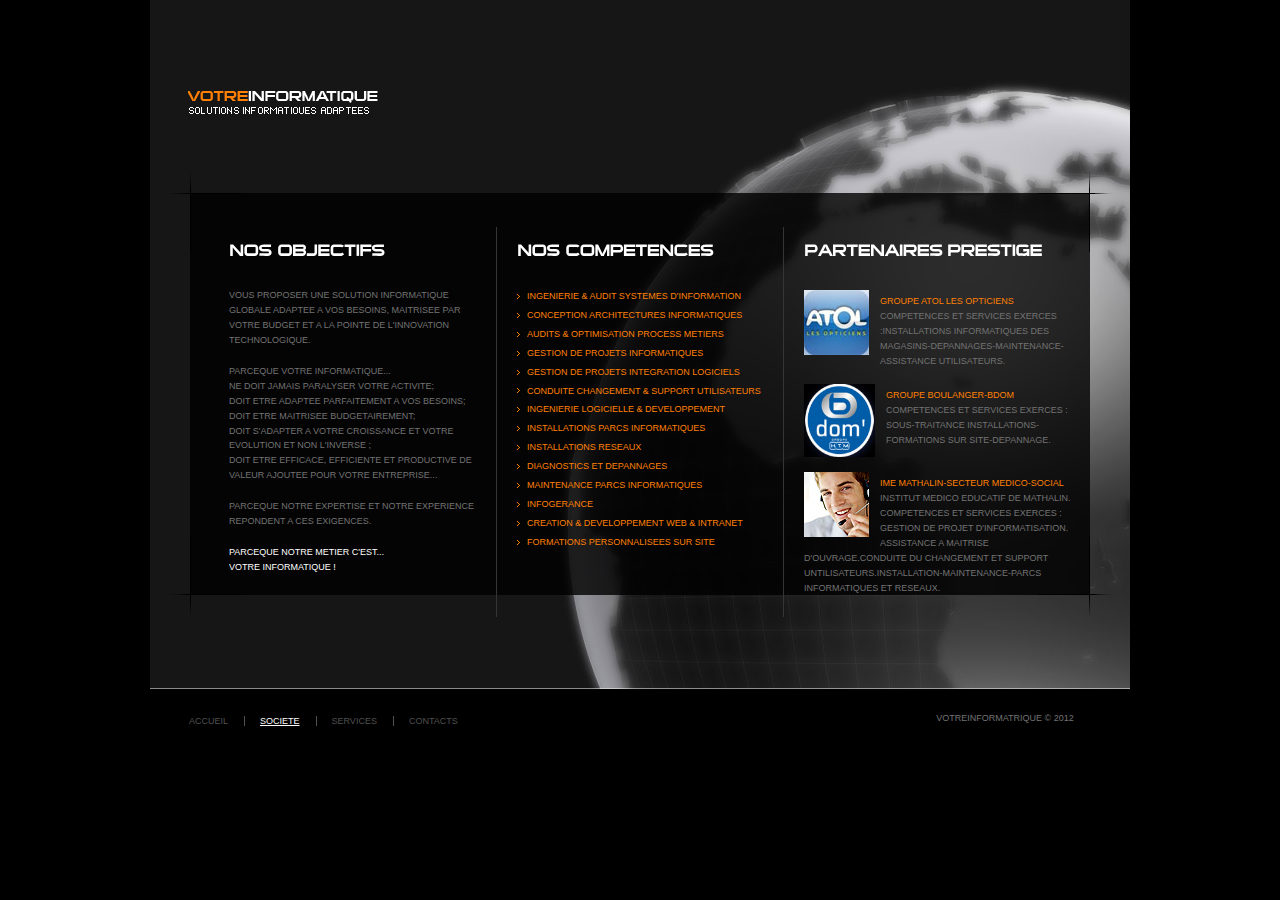
<file: index-1.html>
<!DOCTYPE html PUBLIC "-//W3C//DTD XHTML 1.0 Strict//EN" "http://www.w3.org/TR/xhtml1/DTD/xhtml1-strict.dtd">
<html xmlns="http://www.w3.org/1999/xhtml" xml:lang="en" lang="en">
<head>
<title></title>
<meta http-equiv="Content-Type" content="text/html; charset=utf-8" />
<meta http-equiv="Content-Style-Type" content="text/css" />
<link href="style.css" rel="stylesheet" type="text/css" />
<link href="layout.css" rel="stylesheet" type="text/css" />
<script src="js/jquery-1.4.2.min.js" type="text/javascript"></script>
<script src="js/cufon-yui.js" type="text/javascript"></script>
<script src="js/cufon-replace.js" type="text/javascript"></script>
<script src="js/Sui_Generis_400.font.js" type="text/javascript"></script>
<!--[if lt IE 7]>
	<link href="ie_style.css" rel="stylesheet" type="text/css" />
   <script type="text/javascript" src="js/ie_png.js"></script>
   <script type="text/javascript">
       ie_png.fix('.png, .bgcontent');
   </script>
<![endif]-->
</head>
<body id="page2">
<div id="main">
  <!-- header -->
  <div id="header"> <a href="index.html"><img src="images/logo-small.png" alt=""/></a> </div>
  <!-- content -->
  <div id="content">
    <div class="bgcontent">
      <div class="line-ver-1">
        <div class="line-ver-2">
          <div class="inner">
            <div class="wrapper">
              <div class="col-1">
                <div class="wrapper">
                  <h2>NOs OBJECTIFs</h2>
                  <div class="txt">
                    <p>Vous proposer une solution informatique globale adaptee a vos besoins, MAITRISEE PAR VOTRE BUDGET et a la pointe de l'innovation technologique. </p>
                    <p>parceque votre informatique...<br />
                    ne doit jamais paralyser votre activite;<br />
                    doit etre adaptee parfaitement a vos besoins; <br />
                    doit etre maitrisee budgetairement;<br />
                    doit s'adapter a votre croissance et votre evolution et non l'inverse
                    ;<br />
                    doit etre efficace, efficiente et productive de valeur ajoutee pour votre entreprise...
                    </p>
                    <p >parceque notre expertise et notre experience  repondent a ces exigences.</p>
                    <p class="link">parceque notre metier c'est...<br />
                    votre informatique !</p>
                  </div>
                  <!--txt-->
                </div>
              </div>
              <div class="col-2">
                <div class="wrapper">
                  <h2 class="inner2">nos competences</h2>
                  <div class="txt2">
                    <ul class="list">
                      <li><a >ingenierie &amp; audit  systemes d'information </a></li>
                      <li><a href="#">conception architectures informatiques</a></li>
                      <li><a href="#">audits &amp;  optimisation process metiers</a></li>
                      <li><a href="#">gestion de projets informatiques</a></li>
                      <li><a href="#">gestion de projets integration logiciels</a></li>
                      <li><a href="#">conduite  changement &amp; support utilisateurs</a></li>
                      <li><a href="#">ingenierie logicielle &amp; developpement</a> </li>
                      <li><a href="#">installations parcs informatiques</a></li>
                      <li><a href="#">installations reseaux</a></li>
                      <li><a href="#">diagnostics et depannages </a></li>
                      <li><a href="#">maintenance parcs informatiques</a></li>
                      <li><a href="#">infogerance</a></li>
                      <li><a href="#">creation &amp; developpement web &amp; intranet</a></li>
                      <li><a href="#">formations  personnalisees sur site</a></li>
                    </ul>
                  </div>
                </div>
              </div>
              <div class="col-3">
                <div class="wrapper">
                  <h2 class="list">PARTENAIRES PRESTIGE<br />
                  </h2>
                  <ul class="list-1">
                    <li> <a href="http://www.opticiens-atol.com/" target="_blank"><img src="images/2page-img1.jpg" alt="atol les opticiens" /></a> <strong>groupe atol les opticiens</strong>competences et services exerces :installations informatiques des magasins-depannages-maintenance-assistance utilisateurs.</li>
                    <li> <a href="http://www.bdom.fr/" target="_blank"><img src="images/2page-img2.jpg" alt="" width="71" height="73" /></a> <strong>groupe boulanger-bdom</strong> competences et services exerces : sous-traitance installations-formations sur site-depannage.<br />
                    </li>
                    <li> <img src="images/2page-img3.jpg" alt="" /> <strong>ime  mathalin-secteur medico-social</strong> institut medico educatif de mathalin. competences et services exerces : gestion de projet d'informatisation. assistance a maitrise d'ouvrage.conduite du changement et support untilisateurs.installation-maintenance-parcs informatiques et reseaux.</li>
                  </ul>
                </div>
              </div>
            </div>
          </div>
        </div>
      </div>
    </div>
    <!-- footer -->
    <div id="footer">
      <div id="menu">
        <ul id="nav">
          <li><a href="index.html">accueil</a></li>
          <li class="act"><a href="index-1.html">societe</a></li>
          <li><a href="index-3.html">Services</a></li>
         
          <li style="border:none"><a href="index-2.html">Contacts</a></li>
        </ul>
      </div>
      <div class="copyright">votreinformatrique &copy; 2012</div>
    </div>
  </div>
</div>
<script type="text/javascript"> Cufon.now(); </script>
</body>
</html>
</file>
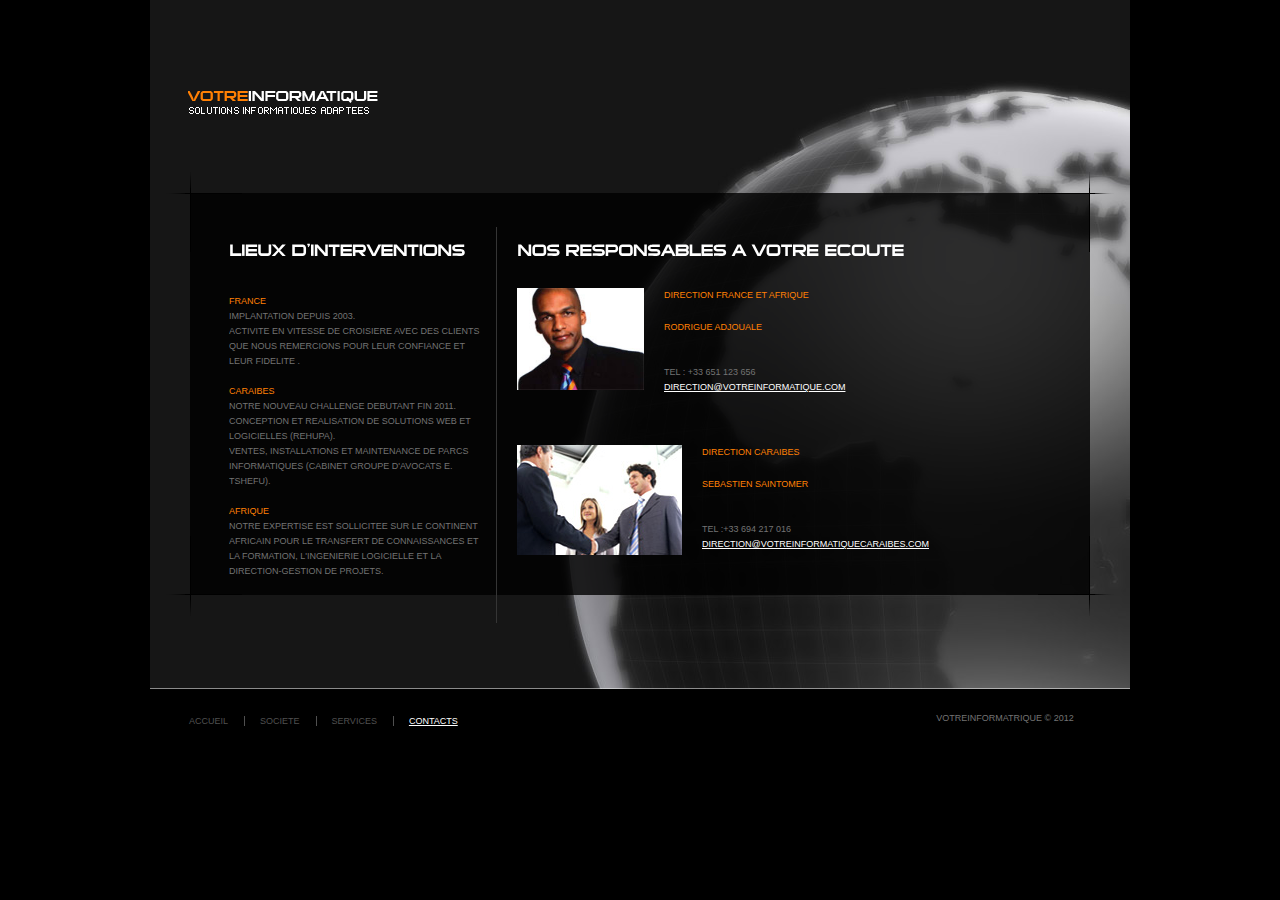
<file: index-2.html>
<!DOCTYPE html PUBLIC "-//W3C//DTD XHTML 1.0 Strict//EN" "http://www.w3.org/TR/xhtml1/DTD/xhtml1-strict.dtd">
<html xmlns="http://www.w3.org/1999/xhtml" xml:lang="en" lang="en">
<head>
<title></title>
<meta http-equiv="Content-Type" content="text/html; charset=utf-8" />
<meta http-equiv="Content-Style-Type" content="text/css" />
<link href="style.css" rel="stylesheet" type="text/css" />
<link href="layout.css" rel="stylesheet" type="text/css" />
<script src="js/jquery-1.4.2.min.js" type="text/javascript"></script>
<script src="js/cufon-yui.js" type="text/javascript"></script>
<script src="js/cufon-replace.js" type="text/javascript"></script>
<script src="js/Sui_Generis_400.font.js" type="text/javascript"></script>
<!--[if lt IE 7]>
	<link href="ie_style.css" rel="stylesheet" type="text/css" />
   <script type="text/javascript" src="js/ie_png.js"></script>
   <script type="text/javascript">
       ie_png.fix('.png, .bgcontent');
   </script>
<![endif]-->
</head>
<body id="page3">
<div id="main">
  <!-- header -->
  <div id="header"> <a href="index.html"><img src="images/logo-small.png" alt=""/></a> </div>
  <!-- content -->
  <div id="content">
    <div class="bgcontent">
      <div class="line-ver-1">
        <div class="inner">
          <div class="wrapper">
            <div class="col-1">
              <h2>LIEUX D'INTERVENTIONS</h2>
              <div class="txt">
                <ul class="list-4">
                  <li> <strong>france</strong> implantation depuis 2003.<br />
                    Activite en vitesse de croisiere avec des clients que nous remercions pour leur confiance et leur fidelite . </li>
                  <li> <strong>caraibes</strong> notre nouveau challenge debutant fin 2011.<br />
                    conception et realisation de solutions web et logicielles (rehupa).<br />
                    ventes, installations et maintenance de parcs informatiques (cabinet groupe d'avocats e. tshefu).</li>
                  <li> <strong>afrique</strong> notre expertise est sollicitee sur le continent africain pour le transfert de connaissances et la formation, l'ingenierie logicielle et la direction-gestion de projets.</li>
                </ul>
              </div>
              <!--txt-->
            </div>
            <!--col-1-->
            <div class="col-2">
              <h2>NOS RESPONSABLES A VOTRE ECOUTE</h2>
              <div class="txt2">
                <ul class="list-2">
                  <li> <img src="images/3page_img1.jpg" alt="Rodrigue Adjouale" width="127" height="102" /> <strong> direction france et afrique</strong><span class="phone"><strong>RODRIGUE ADJOUALE</strong><br />
                    <br />
tel : +33 651 123 656 <a href="mailto:direction@votreinformatique.com" class="link2"><br />
direction@votreinformatique.com</a><br />
                  </span><span><a href="mailto:direction@votreinformatique.com" class="link2"></a>  </span> </li>
                  <li> <img src="images/3page_img2.jpg" alt="" /> <strong> direction caraibes</strong><span class="phone"><strong>sebastien saintomer</strong><br />
                      <br />
tel :+33 694 217 016<br />
<a href="mailto:direction@votreinformatiquecaraibes.com" class="link2">direction@votreinformatiquecaraibes.com</a><br />
                  </span><span><a href="mailto:direction@votreinformatiquecaraibes.com" class="link2"></a></span><strong><br />
                  </strong></li>
                </ul>
              </div>
            </div>
          </div>
        </div>
      </div>
    </div>
    <!-- footer -->
    <div id="footer">
    <div id="menu">
      <ul id="nav">
        <li ><a href="index.html">ACCUEIL</a></li>
        <li><a href="index-1.html"> SOCIETE</a></li>
        <li><a href="index-3.html">Services</a></li>
        <li class="act" style="border:none"><a href="index-2.html">Contacts</a></li>
      </ul>
    </div>
    <div class="copyright"> votreinformatrique &copy; 2012</div>
  </div>
</div>
</div>
<script type="text/javascript"> Cufon.now(); </script>
</body>
</html>
</file>
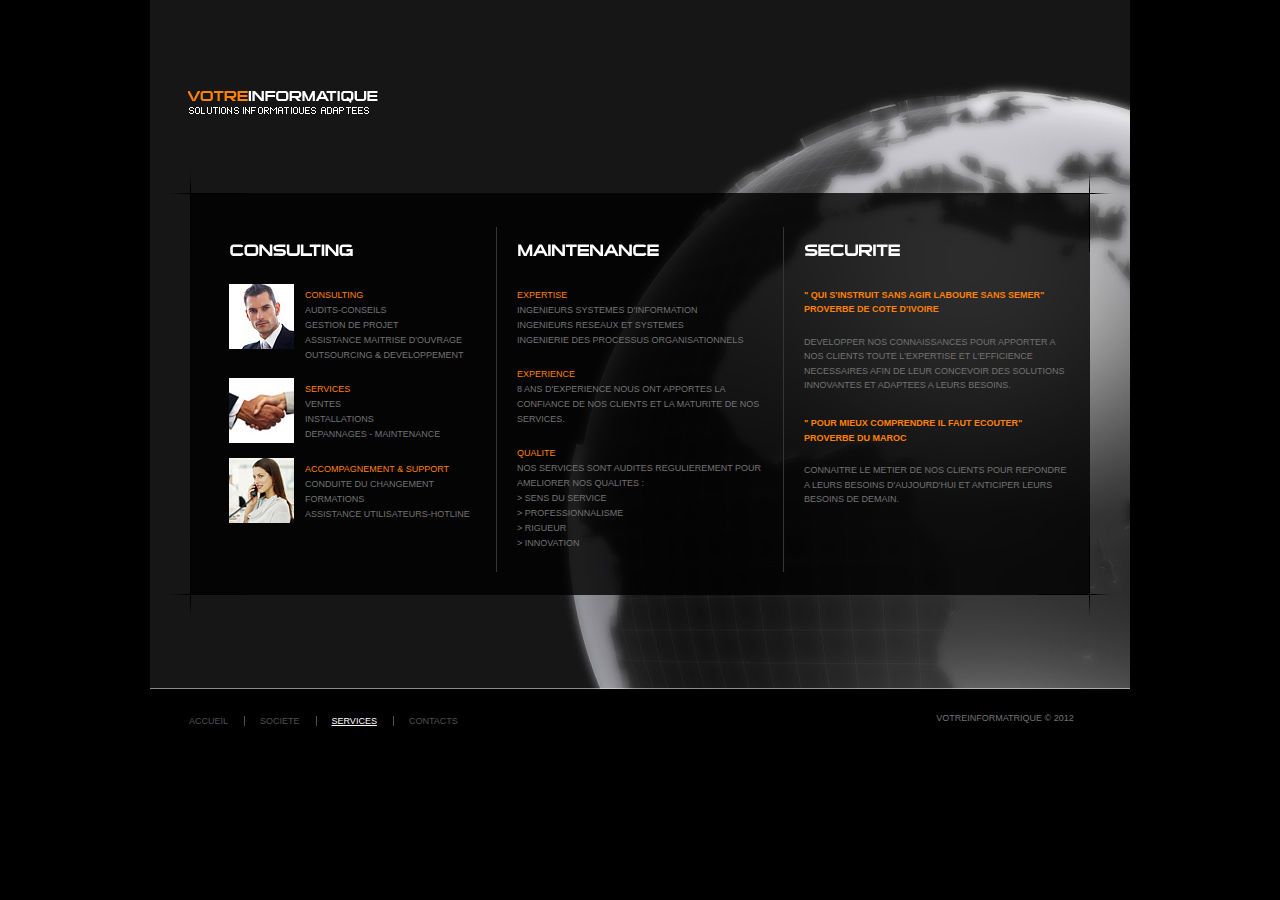
<file: index-3.html>
<!DOCTYPE html PUBLIC "-//W3C//DTD XHTML 1.0 Strict//EN" "http://www.w3.org/TR/xhtml1/DTD/xhtml1-strict.dtd">
<html xmlns="http://www.w3.org/1999/xhtml" xml:lang="en" lang="en">
<head>
<title></title>
<meta http-equiv="Content-Type" content="text/html; charset=utf-8" />
<meta http-equiv="Content-Style-Type" content="text/css" />
<link href="style.css" rel="stylesheet" type="text/css" />
<link href="layout.css" rel="stylesheet" type="text/css" />
<script src="js/jquery-1.4.2.min.js" type="text/javascript"></script>
<script src="js/cufon-yui.js" type="text/javascript"></script>
<script src="js/cufon-replace.js" type="text/javascript"></script>
<script src="js/Sui_Generis_400.font.js" type="text/javascript"></script>
<!--[if lt IE 7]>
	<link href="ie_style.css" rel="stylesheet" type="text/css" />
   <script type="text/javascript" src="js/ie_png.js"></script>
   <script type="text/javascript">
       ie_png.fix('.png, .bgcontent');
   </script>
<![endif]-->
</head>
<body id="page4">
<div id="main">
  <!-- header -->
  <div id="header"> <a href="index.html"><img src="images/logo-small.png" alt=""/></a> </div>
  <!-- content -->
  <div id="content">
    <div class="bgcontent">
      <div class="line-ver-1">
        <div class="line-ver-2">
          <div class="inner">
            <div class="wrapper">
              <div class="col-1">
                <h2 class="indent24">CONSULTING</h2>
                <div class="txt">
                  <ul class="list-1">
                    <li> <img src="images/4page_img1.jpg" alt="" /> <strong>CONSULTING</strong> AUDITS-CONSEILS<br />
                      GESTION DE PROJET<br />
                      assistance maitrise D'ouvrage
                      <br />
                      outsourcing &amp; developpement
                      <br />
                    </li>
                    <li> <img src="images/4page_img2.jpg" alt="" /> <strong>SERVICES</strong> VENTES<br />
                      INSTALLATIONS<br />
                      DEPANNAGES - MAINTENANCE
                      <br />
                    </li>
                    <li> <img src="images/4page_img3.jpg" alt="" /> <strong>ACCOMPAGNEMENT &amp; SUPPORT</strong>                      conduite du changement
                        <br />
                        formations
                        <br />
                        assistance utilisateurs-hotline
                    </li>
                  </ul>
                </div>
                <!--txt-->
              </div>
              <div class="col-2">
                <h2 class="indent24">MAINTENANCE</h2>
                <div class="txt2">
                  <ul class="list-1">
                    <li> <strong>expertise</strong> ingenieurs systemes d'information<br />
                      ingenieurs reseaux et systemes<br />
                    ingenierie des processus organisationnels</li>
                    <li><strong>experience</strong> 8 ans d'experience nous ont apportes la confiance de nos clients et la maturite de nos services.</li>
                    <li><strong>qualite</strong> nos services sont audites regulierement pour ameliorer nos qualites :<br />
                      &gt; sens du service<br />
                      &gt; professionnalisme
                      <br />
                      &gt; rigueur <br />
                      &gt; innovation
                      <br />
                    </li>
                  </ul>
                </div>
              </div>
              <div class="col-3">
                <h2>SECURITE</h2>
                <h6>&quot;  Qui s'instruit sans agir laboure sans semer&quot;<br />
                  proverbe de cote d'ivoire
                </h6>
                <p class="extra">developper nos  connaissances pour apporter a nos clients toute l'expertise et l'efficience necessaires afin de leur concevoir des solutions innovantes et adaptees a leurs besoins.<br />
                </p>
                <h6>&quot;    Pour mieux comprendre il faut ecouter&quot;<br />
                  proverbe du maroc
                </h6>
                <p class="extra">connaitre le metier de nos clients pour repondre a leurs besoins d'aujourd'hui et anticiper leurs besoins de demain. </p>
                <h6>&nbsp;</h6>
              </div>
            </div>
          </div>
        </div>
      </div>
    </div>
    <!-- footer -->
   <div id="footer">
    <div id="menu">
      <ul id="nav">
        <li ><a href="index.html">ACCUEIL</a></li>
        <li><a href="index-1.html"> SOCIETE</a></li>
        <li class="act" ><a href="index-3.html">Services</a></li>
        <li style="border:none"><a href="index-2.html">Contacts</a></li>
      </ul>
    </div>
    <div class="copyright"> votreinformatrique &copy; 2012</div>
  </div>
  </div>
</div>
<script type="text/javascript"> Cufon.now(); </script>
</body>
</html>
</file>
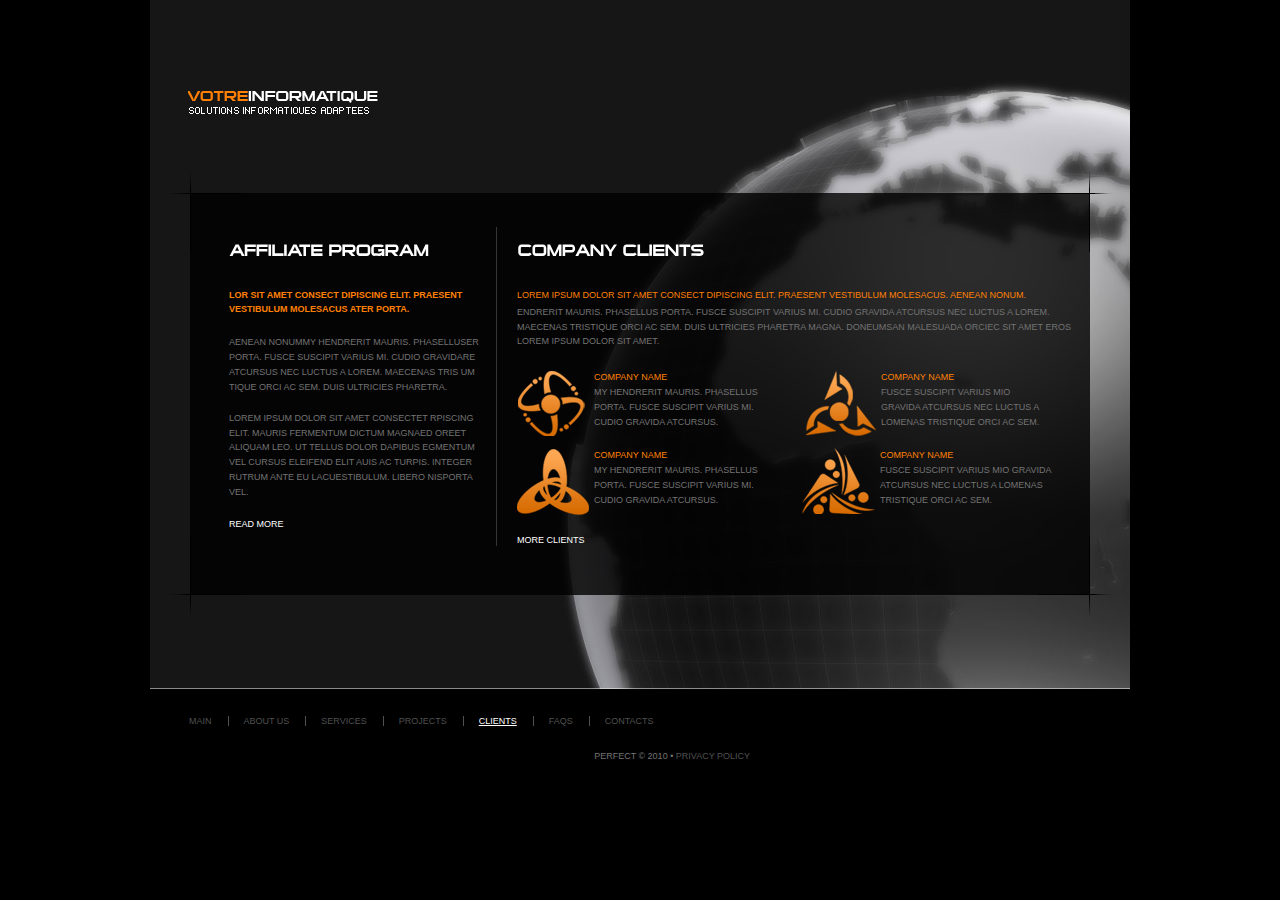
<file: index-4.html>
<!DOCTYPE html PUBLIC "-//W3C//DTD XHTML 1.0 Strict//EN" "http://www.w3.org/TR/xhtml1/DTD/xhtml1-strict.dtd">
<html xmlns="http://www.w3.org/1999/xhtml" xml:lang="en" lang="en">
<head>
<title></title>
<meta http-equiv="Content-Type" content="text/html; charset=utf-8" />
<meta http-equiv="Content-Style-Type" content="text/css" />
<link href="style.css" rel="stylesheet" type="text/css" />
<link href="layout.css" rel="stylesheet" type="text/css" />
<script src="js/jquery-1.4.2.min.js" type="text/javascript"></script>
<script src="js/cufon-yui.js" type="text/javascript"></script>
<script src="js/cufon-replace.js" type="text/javascript"></script>
<script src="js/Sui_Generis_400.font.js" type="text/javascript"></script>
<!--[if lt IE 7]>
	<link href="ie_style.css" rel="stylesheet" type="text/css" />
   <script type="text/javascript" src="js/ie_png.js"></script>
   <script type="text/javascript">
       ie_png.fix('.png, .bgcontent');
   </script>
<![endif]-->
</head>
<body id="page5">
<div id="main">
  <!-- header -->
  <div id="header"> <a href="index.html"><img src="images/logo-small.png" alt=""/></a> </div>
  <!-- content -->
  <div id="content">
    <div class="bgcontent">
      <div class="line-ver-1">
        <div class="inner">
          <div class="wrapper">
            <div class="col-1">
              <h2>affiliate program</h2>
              <div class="txt">
                <h6>lor sit amet consect dipiscing elit. Praesent vestibulum molesacus ater porta.</h6>
                <p>Aenean nonummy hendrerit mauris. Phaselluser porta. Fusce suscipit varius mi. Cudio gravidare atcursus nec luctus a lorem. Maecenas tris um tique orci ac sem. Duis ultricies pharetra. </p>
                <p>Lorem ipsum dolor sit amet consectet rpiscing elit. Mauris fermentum dictum magnaed oreet aliquam leo. Ut tellus dolor dapibus egmentum vel cursus eleifend elit Auis ac turpis. Integer rutrum ante eu lacuestibulum. libero nisporta vel.</p>
                <a href="#" class="link">READ MORE</a> </div>
              <!--txt-->
            </div>
            <!--col-1-->
            <div class="col-2">
              <h2>company clients</h2>
              <h5>Lorem ipsum dolor sit amet consect dipiscing elit. Praesent vestibulum molesacus. Aenean nonum.</h5>
              <p class="extra">endrerit mauris. Phasellus porta. Fusce suscipit varius mi. Cudio gravida atcursus nec luctus a lorem. Maecenas tristique orci ac sem. Duis ultricies pharetra magna. Doneumsan malesuada orciec sit amet eros Lorem ipsum dolor sit amet.</p>
              <ul class="list-3">
                <li> <img src="images/5page_img1.png" alt=""  class="png"/> <strong>company name</strong> my hendrerit mauris. Phasellus porta. Fusce suscipit varius mi. Cudio gravida atcursus. </li>
                <li class="extra1"> <img src="images/5page_img3.png" alt=""  class="png"/> <strong>company name</strong> Fusce suscipit varius mio gravida atcursus nec luctus a lomenas tristique orci ac sem. </li>
                <li> <img src="images/5page_img2.png" alt=""  class="png"/> <strong>company name</strong> my hendrerit mauris. Phasellus porta. Fusce suscipit varius mi. Cudio gravida atcursus. </li>
                <li class="extra1"> <img src="images/5page_img4.png" alt=""  class="png"/> <strong>company name</strong> Fusce suscipit varius mio gravida atcursus nec luctus a lomenas tristique orci ac sem. </li>
              </ul>
              <a href="#" class="link">MORE CLIENTS</a> </div>
          </div>
        </div>
      </div>
    </div>
    <!-- footer -->
    <div id="footer">
      <div id="menu">
        <ul id="nav">
          <li><a href="index.html">Main</a></li>
          <li><a href="index-1.html">About us</a></li>
          <li><a href="index-2.html">Services</a></li>
          <li><a href="index-3.html">Projects</a></li>
          <li class="act"><a href="index-4.html">Clients</a></li>
          <li><a href="index-5.html">FAQs</a></li>
          <li style="border:none"><a href="index-6.html">Contacts</a></li>
        </ul>
      </div>
      <div class="copyright"> perfect &copy; 2010 &bull; <a href="index-7.html">Privacy Policy</a> </div>
    </div>
  </div>
</div>
<script type="text/javascript"> Cufon.now(); </script>
</body>
</html>
</file>
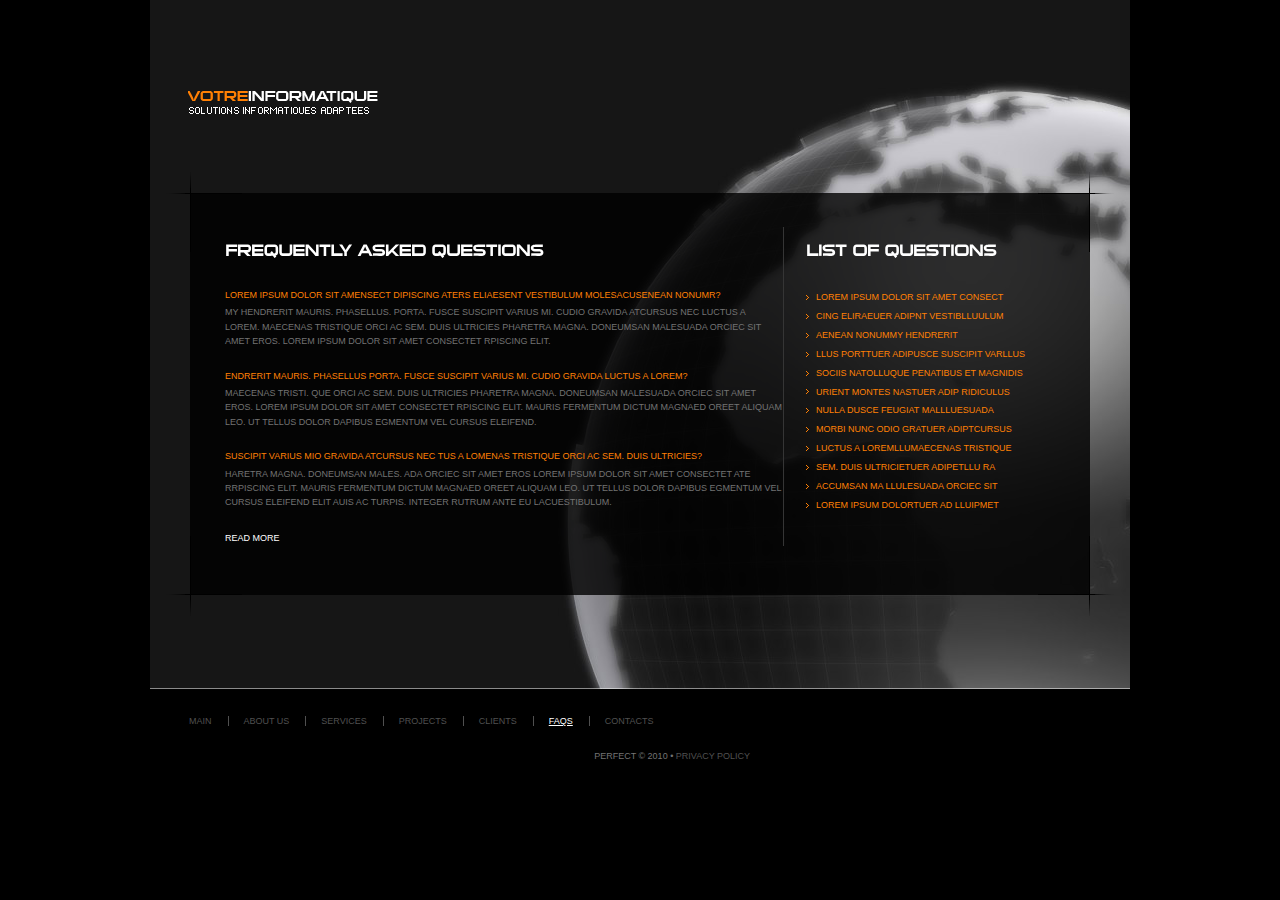
<file: index-5.html>
<!DOCTYPE html PUBLIC "-//W3C//DTD XHTML 1.0 Strict//EN" "http://www.w3.org/TR/xhtml1/DTD/xhtml1-strict.dtd">
<html xmlns="http://www.w3.org/1999/xhtml" xml:lang="en" lang="en">
<head>
<title></title>
<meta http-equiv="Content-Type" content="text/html; charset=utf-8" />
<meta http-equiv="Content-Style-Type" content="text/css" />
<link href="style.css" rel="stylesheet" type="text/css" />
<link href="layout.css" rel="stylesheet" type="text/css" />
<script src="js/jquery-1.4.2.min.js" type="text/javascript"></script>
<script src="js/cufon-yui.js" type="text/javascript"></script>
<script src="js/cufon-replace.js" type="text/javascript"></script>
<script src="js/Sui_Generis_400.font.js" type="text/javascript"></script>
<!--[if lt IE 7]>
	<link href="ie_style.css" rel="stylesheet" type="text/css" />
   <script type="text/javascript" src="js/ie_png.js"></script>
   <script type="text/javascript">
       ie_png.fix('.png, .bgcontent');
   </script>
<![endif]-->
</head>
<body id="page6">
<div id="main">
  <!-- header -->
  <div id="header"> <a href="index.html"><img src="images/logo-small.png" alt=""/></a> </div>
  <!-- content -->
  <div id="content">
    <div class="bgcontent">
      <div class="line-ver-2">
        <div class="inner">
          <div class="wrapper">
            <div class="col-1">
              <h2>Frequently Asked Questions</h2>
              <div class="txt">
                <h5>Lorem ipsum dolor sit amensect dipiscing aters eliaesent vestibulum molesacusenean nonumr?</h5>
                <p class="extra3">my hendrerit mauris. Phasellus.  porta. Fusce suscipit varius mi. Cudio gravida atcursus nec luctus a lorem. Maecenas tristique orci ac sem. Duis ultricies pharetra magna. Doneumsan malesuada orciec sit amet eros. Lorem ipsum dolor sit amet consectet rpiscing elit.</p>
                <h5>endrerit mauris. Phasellus porta. Fusce suscipit varius mi. Cudio gravida luctus a lorem?</h5>
                <p class="extra3">Maecenas tristi. que orci ac sem. Duis ultricies pharetra magna. Doneumsan malesuada orciec sit amet eros. Lorem ipsum dolor sit amet consectet rpiscing elit. Mauris fermentum dictum magnaed oreet aliquam leo. Ut tellus dolor dapibus egmentum vel cursus eleifend.</p>
                <h5>suscipit varius mio gravida atcursus nec tus a lomenas tristique orci ac sem. Duis ultricies?</h5>
                <p class="extra3">haretra magna. Doneumsan males. ada orciec sit amet eros Lorem ipsum dolor sit amet consectet ate rrpiscing elit. Mauris fermentum dictum magnaed oreet aliquam leo. Ut tellus dolor dapibus egmentum vel cursus eleifend elit Auis ac turpis. Integer rutrum ante eu lacuestibulum.</p>
                <a href="#" class="link">READ MORE</a> </div>
              <!--txt-->
            </div>
            <!--col-1-->
            <div class="col-2">
              <h2>List of Questions</h2>
              <ul class="list">
                <li><a href="#">Lorem ipsum dolor sit amet consect</a></li>
                <li><a href="#">cing eliraeuer adipnt vestiblluulum</a></li>
                <li><a href="#">Aenean nonummy hendrerit</a></li>
                <li><a href="#">llus porttuer adipusce suscipit varllus</a></li>
                <li><a href="#">sociis natolluque penatibus et magnidis</a></li>
                <li><a href="#">urient montes nastuer adip ridiculus</a></li>
                <li><a href="#">Nulla dusce feugiat mallluesuada</a> </li>
                <li><a href="#">Morbi nunc odio gratuer adiptcursus</a></li>
                <li><a href="#">luctus a loremlluMaecenas tristique</a></li>
                <li><a href="#">sem. Duis ultricietuer adipetllu ra</a></li>
                <li><a href="#">accumsan ma llulesuada orciec sit</a></li>
                <li><a href="#">Lorem ipsum dolortuer ad lluipmet</a></li>
              </ul>
            </div>
          </div>
        </div>
      </div>
    </div>
    <!-- footer -->
    <div id="footer">
      <div id="menu">
        <ul id="nav">
          <li><a href="index.html">Main</a></li>
          <li><a href="index-1.html">About us</a></li>
          <li><a href="index-2.html">Services</a></li>
          <li><a href="index-3.html">Projects</a></li>
          <li><a href="index-4.html">Clients</a></li>
          <li class="act"><a href="index-5.html">FAQs</a></li>
          <li style="border:none"><a href="index-6.html">Contacts</a></li>
        </ul>
      </div>
      <div class="copyright"> perfect &copy; 2010 &bull; <a href="index-7.html">Privacy Policy</a> </div>
    </div>
  </div>
</div>
<script type="text/javascript"> Cufon.now(); </script>
</body>
</html>
</file>
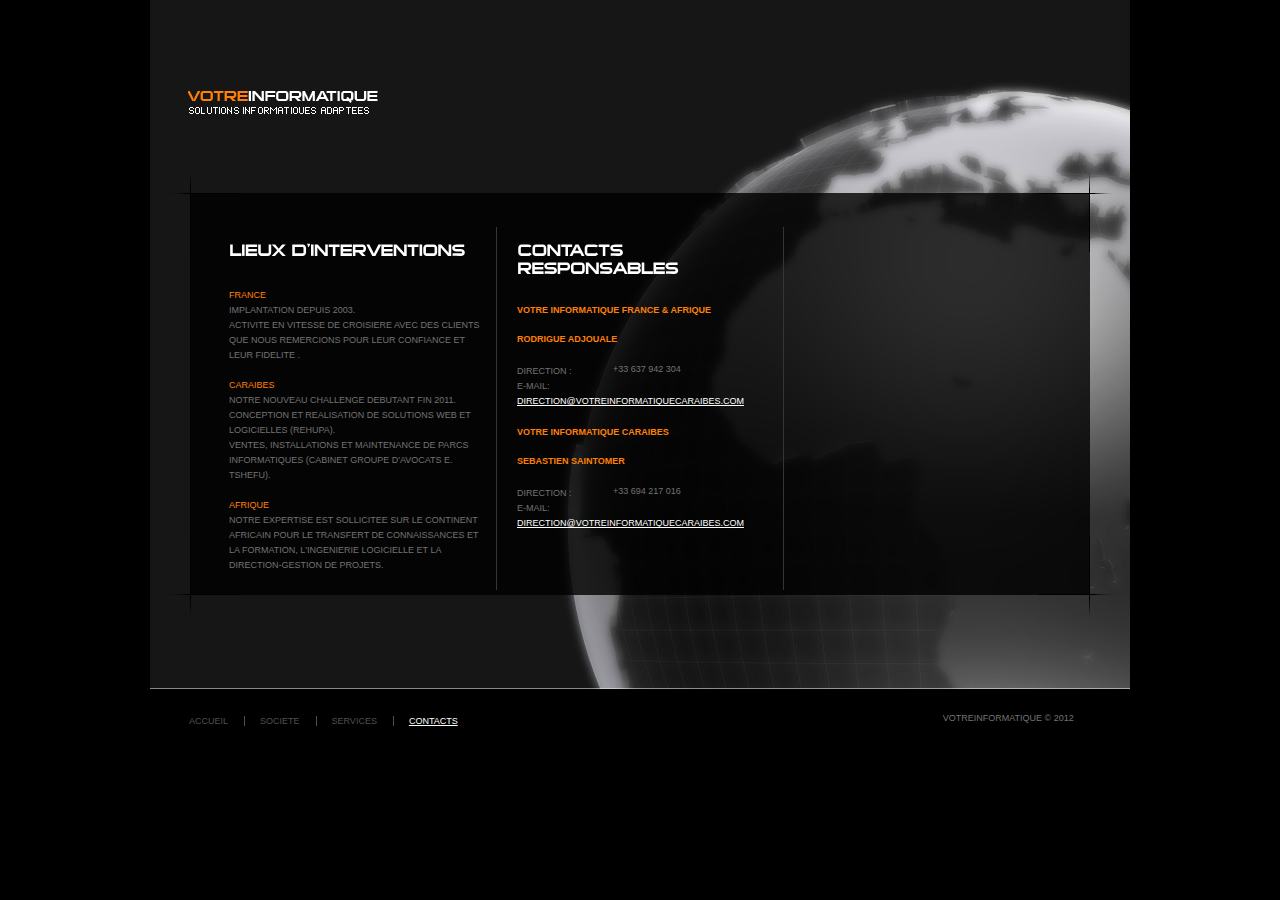
<file: index-6.html>
<!DOCTYPE html PUBLIC "-//W3C//DTD XHTML 1.0 Strict//EN" "http://www.w3.org/TR/xhtml1/DTD/xhtml1-strict.dtd">
<html xmlns="http://www.w3.org/1999/xhtml" xml:lang="en" lang="en">
<head>
<title></title>
<meta http-equiv="Content-Type" content="text/html; charset=utf-8" />
<meta http-equiv="Content-Style-Type" content="text/css" />
<link href="style.css" rel="stylesheet" type="text/css" />
<link href="layout.css" rel="stylesheet" type="text/css" />
<script src="js/jquery-1.4.2.min.js" type="text/javascript"></script>
<script src="js/cufon-yui.js" type="text/javascript"></script>
<script src="js/cufon-replace.js" type="text/javascript"></script>
<script src="js/Sui_Generis_400.font.js" type="text/javascript"></script>



<!--[if lt IE 7]>
	<link href="ie_style.css" rel="stylesheet" type="text/css" />
   <script type="text/javascript" src="js/ie_png.js"></script>
   <script type="text/javascript">
       ie_png.fix('.png, .bgcontent');
   </script>
<![endif]-->
</head>
<body id="page7">
<div id="main">
  <!-- header -->
  <div id="header"> <a href="index.html"><img src="images/logo-small.png" alt=""/></a> </div>
  <!-- content -->
  <div id="content">
    <div class="bgcontent">
      <div class="line-ver-1">
        <div class="line-ver-2">
          <div class="inner">
            <div class="wrapper">
              <div class="col-1">
                <h2 class="indent24">lieux d'interventions</h2>
                <div class="txt">
                  <ul class="list-4">
                    <li> <strong>france</strong> implantation depuis 2003.<br />
                      Activite en vitesse de croisiere avec des clients que nous remercions pour leur confiance et leur fidelite .
                    </li>
                    <li> <strong>caraibes</strong> notre nouveau challenge debutant fin 2011.<br />
                      conception et realisation de solutions web et logicielles (rehupa).<br />
                    ventes, installations et maintenance de parcs informatiques (cabinet groupe d'avocats e. tshefu).</li>
                   
                    <li> <strong>afrique</strong> notre expertise est sollicitee sur le continent africain pour le transfert de connaissances et la formation, l'ingenierie logicielle et la direction-gestion de projets.</li>
                  </ul>
                </div>
                <!--txt-->
              </div>
              <div class="col-2">
                <h2 class="indent27">contacts responsables</h2>
                <h5><strong>VOTRE informatique france &amp; afrique<br />
                  <br />
                  RODRIGUE ADJOUALE
                  
                </strong></h5>
                <p class="phone"> <small>+33 637 942 304</small>direction :<br />
                  
                E-mail:<br />
<A HREF="mailto:direction@votreinformatiquecaraibes.com" class="link2">direction@votreinformatiquecaraibes.com</a> </p>
       
        <h5><strong>VOTRE informatique caraibes<br />
          <br />
          sebastien saintomer
          <br />
                </strong></h5>
                <p class="phone"> <small>+33 694 217 016</small>direction :<br />
                  
                  E-mail:
                 <A HREF="mailto:direction@votreinformatiquecaraibes.com" class="link2">direction@votreinformatiquecaraibes.com</a> </p>
              </div>
              
            </div>
          </div>
        </div>
      </div>
    </div>
    <!-- footer -->
   <div id="footer">
      <div id="menu">
        <ul id="nav">
          <li><a href="index.html">accueil</a></li>
          <li><a href="index-1.html">societe</a></li>
         
          <li><a href="index-3.html">services</a></li>
         
          <li  class="act" style="border:none"><a href="index-6.html">Contacts</a></li>
        </ul>
      </div>
      <div class="copyright"> votreinformatique &copy; 2012</div>
    </div>
  </div>
</div>
<script type="text/javascript"> Cufon.now(); </script>
</body>
</html>
</file>
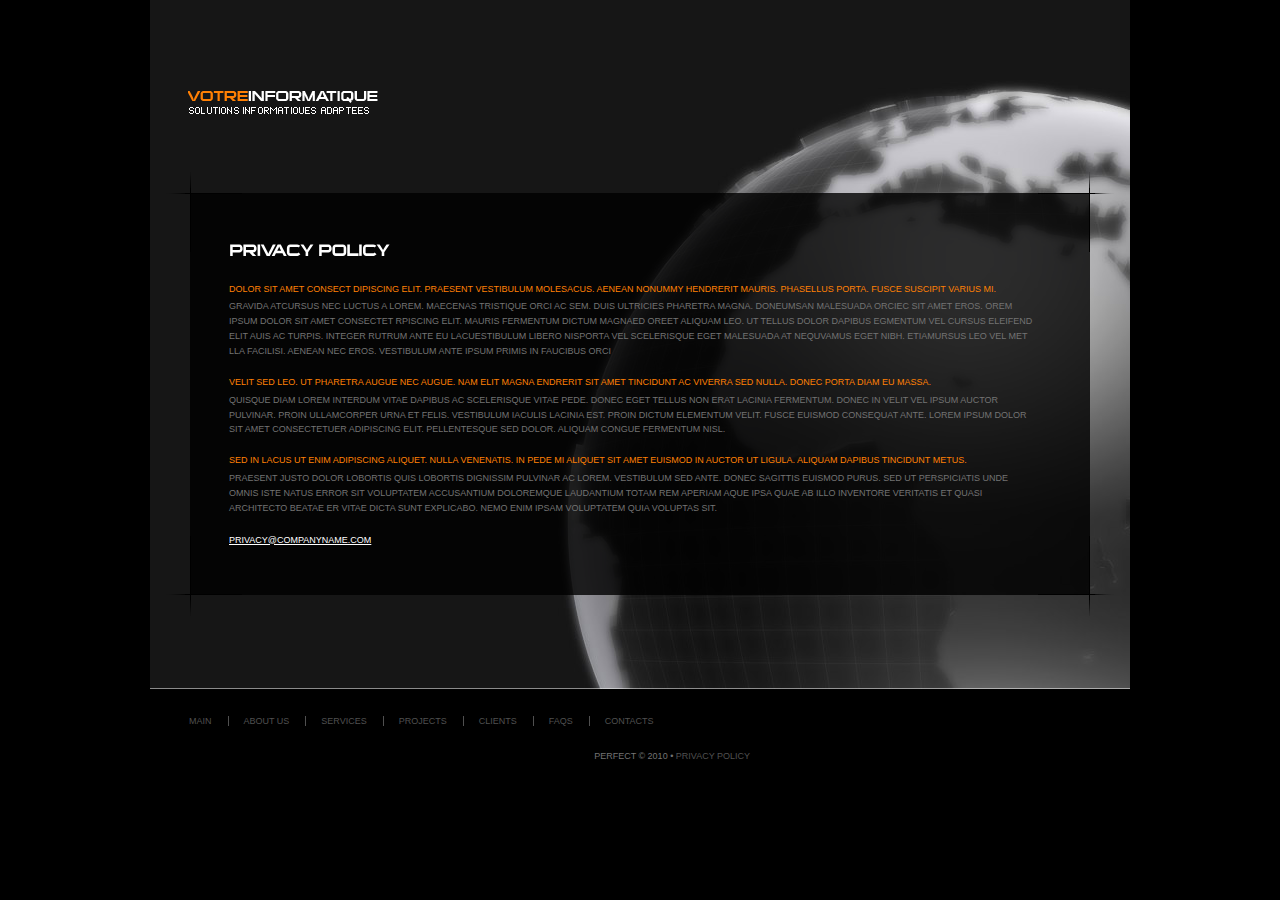
<file: index-7.html>
<!DOCTYPE html PUBLIC "-//W3C//DTD XHTML 1.0 Strict//EN" "http://www.w3.org/TR/xhtml1/DTD/xhtml1-strict.dtd">
<html xmlns="http://www.w3.org/1999/xhtml" xml:lang="en" lang="en">
<head>
<title></title>
<meta http-equiv="Content-Type" content="text/html; charset=utf-8" />
<meta http-equiv="Content-Style-Type" content="text/css" />
<link href="style.css" rel="stylesheet" type="text/css" />
<link href="layout.css" rel="stylesheet" type="text/css" />
<script src="js/jquery-1.4.2.min.js" type="text/javascript"></script>
<script src="js/cufon-yui.js" type="text/javascript"></script>
<script src="js/cufon-replace.js" type="text/javascript"></script>
<script src="js/Sui_Generis_400.font.js" type="text/javascript"></script>
<!--[if lt IE 7]>
	<link href="ie_style.css" rel="stylesheet" type="text/css" />
   <script type="text/javascript" src="js/ie_png.js"></script>
   <script type="text/javascript">
       ie_png.fix('.png, .bgcontent');
   </script>
<![endif]-->
</head>
<body id="page8">
<div id="main">
  <!-- header -->
  <div id="header"> <a href="index.html"><img src="images/logo-small.png" alt=""/></a> </div>
  <!-- content -->
  <div id="content">
    <div class="bgcontent">
      <div class="inner">
        <div class="wrapper">
          <div class="col-1">
            <h2 class="indent24">privacy policy</h2>
            <div class="txt">
              <h5>dolor sit amet consect dipiscing elit. Praesent vestibulum molesacus. Aenean nonummy hendrerit mauris. Phasellus porta. Fusce suscipit varius mi.</h5>
              <p>gravida atcursus nec luctus a lorem. Maecenas tristique orci ac sem. Duis ultricies pharetra magna. Doneumsan malesuada orciec sit amet eros.  orem ipsum dolor sit amet consectet rpiscing elit. Mauris fermentum dictum magnaed oreet aliquam leo. Ut tellus dolor dapibus egmentum vel cursus eleifend elit Auis ac turpis. Integer rutrum ante eu lacuestibulum libero nisporta vel scelerisque eget malesuada at nequvamus eget nibh. Etiamursus leo vel met lla facilisi. Aenean nec eros. Vestibulum ante ipsum primis in faucibus orci</p>
              <h5>velit sed leo. Ut pharetra augue nec augue. Nam elit magna endrerit sit amet tincidunt ac viverra sed nulla. Donec porta diam eu massa. </h5>
              <p>Quisque diam lorem interdum vitae dapibus ac scelerisque vitae pede. Donec eget tellus non erat lacinia fermentum. Donec in velit vel ipsum auctor pulvinar. Proin ullamcorper urna et felis. Vestibulum iaculis lacinia est. Proin dictum elementum velit. Fusce euismod consequat ante. Lorem ipsum dolor sit amet consectetuer adipiscing elit. Pellentesque sed dolor. Aliquam congue fermentum nisl. </p>
              <h5>Sed in lacus ut enim adipiscing aliquet. Nulla venenatis. In pede mi aliquet sit amet euismod in auctor ut ligula. Aliquam dapibus tincidunt metus.</h5>
              <p>Praesent justo dolor lobortis quis lobortis dignissim pulvinar ac lorem. Vestibulum sed ante. Donec sagittis euismod purus. Sed ut perspiciatis unde omnis iste natus error sit voluptatem accusantium doloremque laudantium totam rem aperiam aque ipsa quae ab illo inventore veritatis et quasi architecto beatae er vitae dicta sunt explicabo. Nemo enim ipsam voluptatem quia voluptas sit.</p>
              <a class="link4" href="#">privacy@companyname.com</a> </div>
            <!--txt-->
          </div>
        </div>
      </div>
    </div>
    <!-- footer -->
    <div id="footer">
      <div id="menu">
        <ul id="nav">
          <li><a href="index.html">Main</a></li>
          <li><a href="index-1.html">About us</a></li>
          <li><a href="index-2.html">Services</a></li>
          <li><a href="index-3.html">Projects</a></li>
          <li><a href="index-4.html">Clients</a></li>
          <li><a href="index-5.html">FAQs</a></li>
          <li style="border:none"><a href="index-6.html">Contacts</a></li>
        </ul>
      </div>
      <div class="copyright"> perfect &copy; 2010 &bull; <a href="index-7.html">Privacy Policy</a> </div>
    </div>
  </div>
</div>
<script type="text/javascript"> Cufon.now(); </script>
</body>
</html>
</file>
<file: style.css>
* { 
	margin:0;
	padding:0;
}
html, body { 
	height:100%;
}
html {
	min-width:980px;
}
body { 
	background:#000; 
	font-family:Arial, Helvetica, sans-serif;
	font-size:100%; 
	line-height:1em;
	color:#737373;
	font-size:0.75em;
	text-transform:uppercase;
}

.fright {
	float: right;
}

img {
	border:0; 
	vertical-align:top; 
	text-align:left;
}
object { 
	vertical-align:top; 
	outline:none;
}
ul, ol { 
	list-style:none;
}
table, table td { 
	padding:0;
	border:none;
	border-collapse:collapse;
}

.fleft { 
	float:left;
}
.fright { 
	float:right;
}
.clear { 
	clear:both;
}

.col-1, .col-2, .col-3 {
	float:left;
	overflow:hidden;
}

.alignright { 
	text-align:right;
}
.aligncenter { 
	text-align:center;
}

.wrapper { 
	width:100%;
	overflow:hidden;
}
.container { 
	width:100%;
}




/*==== GLOBAL =====*/
#main {
	width:980px; 
	margin:0 auto;

	background:url(images/bg2.jpg) no-repeat 0 0;
}

	#page1 #main {
		background:url(images/bg.jpg) no-repeat 0 0;
		min-height:688px;
	}

	#page1 #content {
	min-height:688px;
	position:relative;
	}


#content {
	min-height:547px;
	position:relative;
}

#footer {
	height:61px;
	background:url(images/foot_mn.png) repeat-x;
}


/*----- forms parameters -----*/

input, select, textarea { 
	font-family:Arial, Helvetica, sans-serif;
	font-size:1em;
	vertical-align:middle;
	font-weight:normal;
}

/*----- other -----*/
.img-indent { 
	margin:0 20px 0 0; 
	float:left;
}
.img-box { 
	width:100%; 
	overflow:hidden; 
	padding-bottom:20px;
}
	.img-box img { 
		float:left; 
		margin:0 20px 0 0;
	}

.extra-wrap { 
	overflow:hidden;
}


p {
	margin-bottom:16px;
	font-size:0.75em;
}
.extra {
	margin:0 0 24px 0;
	line-height:1.6em;
}
.extra2 {
	margin:0 0 27px 0;
	line-height:1.4em;
}
.extra3 {
	margin:0 0 20px 0;
	line-height:1.6em;
}
p.name { 
	margin:2px 0 1px 0;
	padding:4px 0 0 0;
	color:#ff8004;
}
.p3 { 
	margin-bottom:24px;
}
p small {
	float:right;
	font-size:1em;
	padding:0 35% 0 0;
	line-height:1.2em;
	margin:0;
}

/*----- txt, links, lines, titles -----*/
a {
	color:#505050; 
	outline:none;
	text-decoration:none;
}
a:hover{
	text-decoration:underline;
	color:#FFF;
}

h1 {
	font-size:1.5em;
	color:#FFF;
	text-transform:uppercase;
	padding-bottom:20px;
}
h2 {
	line-height: 1.2em;
	font-size:1.25em;
	color:#FFF;
	text-transform:uppercase;
	letter-spacing:-0.02em;
	padding-bottom:30px;
}
.inner2 {
	padding-bottom:29px;
}
.inner3 {
	padding-bottom:25px;
}
h3 {
	
}
h4 {
	
}
h5 {
	color:#FF8004;
	font-size:0.75em;
	line-height:1.6em;
	padding-bottom:3px;
	margin:0;
	font-weight:normal;
}
h5 strong {
	display:block;
	padding:0 0 15px 0;
}
h6 {
	color:#FF8004;
	font-size:0.75em;
	line-height:1.6em;
	padding-bottom:18px;
}


.txt {
	text-transform:uppercase;
	line-height:1.245em;
}
.txt2 {
	text-transform:uppercase;

	color:#ff8004;
}
.txt3 {
	text-transform:uppercase;
	font-size:0.75em;
	line-height:15px;
}
.txt3 ul li img{
	float:left;
	padding-right:12px;
}

.txt3 ul li {
	padding-bottom:13px;
	display:block;
}
.link {
	text-transform:uppercase;
	color:#fff;
	font-size:0.75em;
}
.link1 { 
	display:block;
	float:left;
	background:url(images/link1-bgd.gif) left top repeat-x; 
	color:#fff; 
	text-decoration:none;
}
.link1:hover { 
	text-decoration:underline;
}
.link2 {
	text-transform:uppercase;
	color:#fff;
	text-decoration:underline;
}
.link3 {
	text-transform:uppercase;
	color:#fff;
}
.link4 {
	text-transform:uppercase;
	color:#fff;
	text-decoration:underline;
	font-size:0.75em;
}
	.link1 em {
		display:block;
		background:url(images/link1-left.gif) no-repeat left top;
	}
	.link1 b { 
		display:block;
		background:url(images/link1-right.gif) no-repeat right top; 
		padding:2px 15px 2px 15px; 
		font-weight:normal; font-style:normal;
	}
	
.line-ver { 
	background-image:url(images/line-ver.gif); 
	background-repeat:repeat-y;
	width:1px;
	height:70%;
	margin-top:68px;
}

.line-ver-1 {
	background: url(images/line-ver.gif) repeat-y;
	width: 100%;
}

.line-ver-2 {
	background: url(images/line-ver.gif) repeat-y;
	width: 100%;
}

ul.list li {
	background:url(images/marker.gif) no-repeat left center;
	padding:0 0 0 10px;
	font-size:0.75em;
	line-height:2.1em;
}

ul.list li a {
	color:#ff8004;
}

.list-1 {
	width: 100%;
	padding: 2px 0 6px 0;
	overflow: hidden;
}

	.list-1 li {
		width: 100%;
		padding: 0 0 15px 0;
		overflow: hidden;
		line-height: 1.667em;
		font-size: 0.75em;
		text-transform: uppercase;
		color: #737373;
	}
	
		.list-1 li img {
			float: left;
			margin: 0 11px 0 0;
		}
		
		.list-1 li strong {
			display: block;
			padding: 4px 0 0 0;
			font-weight: normal;
			color: #ff8004;
		}

.list-2 {
	width: 100%;
	padding: 0 0 6px 0;
	overflow: hidden;
}

	.list-2 li {
		width: 100%;
		padding: 0 0 33px 0;
		overflow: hidden;
		line-height: 1.667em;
		font-size: 0.75em;
		text-transform: uppercase;
		color: #737373;
	}
	
		.list-2 li img {
			float: left;
			margin: 0 20px 0 0;
		}
		
		.list-2 li strong {
			display: block;
			font-weight: normal;
			color: #ff8004;
		}
		.list-2 li span {
			display: block;
			padding:17px 0 0 0;
		}

		.list-2 li span a {
			color:#FFF;
		}	
		

.list-3 {
	width: 100%;
	padding: 0 0 6px 0;
	overflow: hidden;
	margin-top:-3px;
}

	.list-3 li {
		float: left;
		width: 250px;
		padding: 0 35px 12px 0;
		overflow: hidden;
		line-height: 1.667em;
		font-size: 0.75em;
		text-transform: uppercase;
		color: #737373;
	}
	
	.list-3 li.extra1 {
		padding: 0 0 12px 0;
	}
	
		.list-3 li img {
			float: left;
			margin: 0 5px 0 0;
		}
		
		.list-3 li strong {
			display: block;
			font-weight: normal;
			color: #ff8004;
		}
.col-2 span {
	display: block;
	padding:17px 0 0 0;
}

.col-2 span a {
	color:#FFF;
}
.fix {
	width:285px !important;
}

.list-4 {
	width: 100%;
	padding: 2px 0 6px 0;
	overflow: hidden;
}

	.list-4 li {
		width: 100%;
		padding: 0 0 11px 0;
		overflow: hidden;
		line-height: 1.667em;
		font-size: 0.75em;
		text-transform: uppercase;
		color: #737373;
	}
	
		.list-4 li img {
			float: left;
			margin: 0 11px 0 0;
		}
		
		.list-4 li strong {
			display: block;
			padding: 4px 0 0 0;
			font-weight: normal;
			color: #ff8004;
		}

/*===== header =====*/
#header{
	padding:76px 0 58px 38px;
}

/*===== content =====*/
.bgcontent {
	background:url(images/bgcontent.png) no-repeat center top;
	height:444px;
	padding:55px 33px 17px 55px;
}
.bglogo {
	background:url(images/bglogo.png) no-repeat;
	width:600px;
	height:231px;
	position:absolute;
	top:226px;
	left:107px;
}
.logo {
	margin:0 auto;
	position:absolute;
	top:328px;
	left:253px;
	
}
#menu {
	float:left;
}
.copyright {
	float:left;
	font-size:0.75em;
	text-transform:uppercase;
	text-align:right;
	width:600px;
	padding-top:24px;
}
#nav {
	padding:28px 0 0 24px;
}
#nav li {
	float:left;
	padding:0 16px 0 15px;
	border-right: #505050 solid 1px;
	line-height:10px;
	font-size:0.75em;
	text-transform:uppercase;
}

	#nav li.act a {
		text-decoration: underline;
		color: #fff;
	}
	#nav li.act a:hover {
		text-decoration: underline;
		color: #fff;
	}	


/*-----   -----*/
.btn {
	padding:17px 15px 0 0;
	float:right !important;
}

.inner {
	padding:13px 0 0 0;
}
span.indent {
	margin-top:20px;
}
.indent17 {
	padding-bottom:17px;
}
.indent22 {
	padding-bottom:22px;
}
.indent24 {
	padding-bottom:24px;
}
.indent27 {
	padding-bottom:27px;
}
.phone {
	line-height:1.667em;
}
#contact-form {
	font-size:0.75em;
	height:155px;
	overflow:hidden;
}

#contact-form label input {
	background:#171717;
	border:1px solid #444444;
	color:#737373;
	padding:1px 0 1px 5px;
	width:179px;
}
#contact-form textarea {
	background:#171717;
	border:1px solid #444444;
	color:#737373;
	height:79px;
	overflow:auto;
	padding:4px 0 4px 5px;
	width:179px;
}
#contact-form label {
	display:block;
	width:100%;
	height:30px;
	overflow:hidden;
}
#contact-form span {
	float:left;
	width:60px;
	height:17px;
	line-height:16px;
}
.button {
	width:100%;
	text-align:right;
	padding:21px 0 0 0;
	font-size:0.75em;
}

.button span {
	padding:0 8px;
}

/*==========================================*/
</file>
<file: layout.css>
/*======= index-1.html =======*/

#page2 .line-ver-1 {background-position: 291px 0%;}
#page2 .line-ver-2 {background-position: 578px 0%;}

#page2 .col-1 {width: 252px; padding: 0 16px 0 24px;}
#page2 .col-2 {width: 252px; padding: 0 15px 0 20px;}
#page2 .col-3 {width: 270px; padding: 0 0 0 20px;}

/*======= index-2.html =======*/

#page3 .line-ver-1 {background-position: 291px 0%;}

#page3 .col-1 {width: 252px; padding: 0 16px 0 24px;}
#page3 .col-2 {width: 557px; padding: 0 0 0 20px;}


/*======= index-3.html =======*/

#page4 .line-ver-1 {background-position: 291px 0%;}
#page4 .line-ver-2 {background-position: 578px 0%;}

#page4 .col-1 {width: 252px; padding: 0 16px 0 24px;}
#page4 .col-2 {width: 252px; padding: 0 15px 0 20px;}
#page4 .col-3 {width: 270px; padding: 0 0 0 20px;}


/*======= index-4.html =======*/

#page5 .line-ver-1 {background-position: 291px 0%;}

#page5 .col-1 {width: 252px; padding: 0 16px 0 24px;}
#page5 .col-2 {width: 557px; padding: 0 0 0 20px;}

/*======= index-5.html =======*/

#page6 .line-ver-2 {background-position: 578px 0%;}

#page6 .col-1 {width: 557px; padding: 0 0 0 20px;}
#page6 .col-2 {width: 252px; padding: 0 16px 0 24px;}

/*======= index-6.html =======*/

#page7 .line-ver-1 {background-position: 291px 0%;}
#page7 .line-ver-2 {background-position: 578px 0%;}

#page7 .col-1 {width: 252px; padding: 0 16px 0 24px;}
#page7 .col-2 {width: 252px; padding: 0 15px 0 20px;}
#page7 .col-3 {width: 255px; padding: 0 15px 0 20px;}

/*======= index-7.html =======*/

#page8 .col-1 {width: 809px; padding: 0 16px 0 24px;}
</file>
<file: ie_style.css>
.extra-wrap {zoom:1;}
</file>
